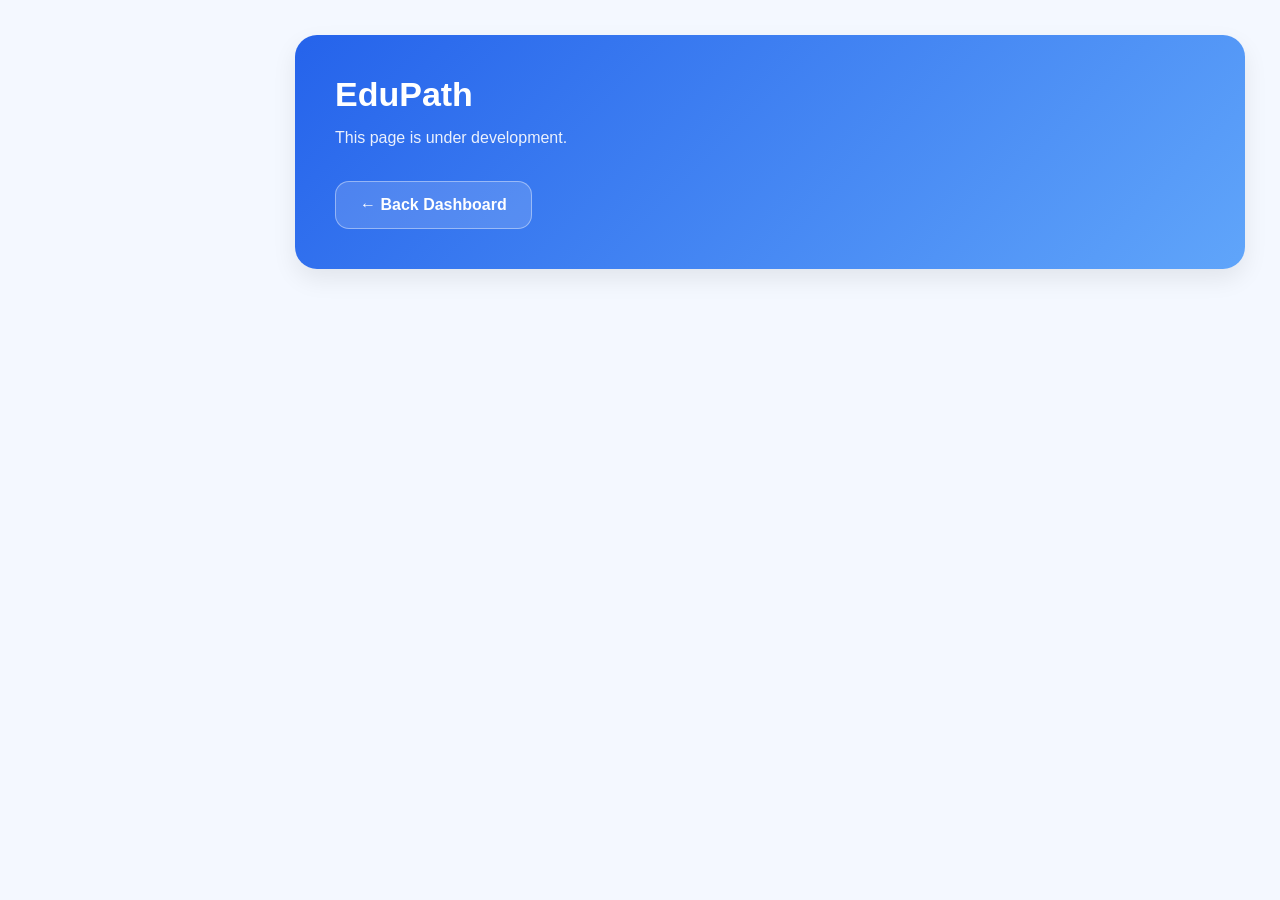
<file: analytics.html>
<!DOCTYPE html>
<html lang="th">

<head>

<meta charset="UTF-8">

<meta name="viewport" content="width=device-width, initial-scale=1.0">

<title>EduPath</title>

<link rel="stylesheet" href="home.css">

<link
href="https://cdnjs.cloudflare.com/ajax/libs/font-awesome/6.5.2/css/all.min.css"
rel="stylesheet">

</head>


<body>

<div class="layout">

<main class="main">

<section class="welcome-card">

<h1>
EduPath
</h1>

<p>
This page is under development.
</p>

<div class="welcome-buttons">

<a href="home.html">
← Back Dashboard
</a>

</div>

</section>

</main>

</div>


</body>

</html>
</file>
<file: home.css>
/* =====================================
   EduPath Dashboard 2.0
   home.css
===================================== */

/* ---------- Reset ---------- */

*{
    margin:0;
    padding:0;
    box-sizing:border-box;
    font-family:Arial,sans-serif;
}

html{
    scroll-behavior:smooth;
}

body{

    background:#f4f8ff;
    color:#1f2937;
    overflow-x:hidden;

}

/* ---------- Theme ---------- */

:root{

    --primary:#2563eb;
    --primary-dark:#1d4ed8;

    --secondary:#60a5fa;

    --background:#f4f8ff;

    --card:#ffffff;

    --border:#e5e7eb;

    --text:#111827;

    --text-light:#6b7280;

    --success:#22c55e;

    --shadow:
        0 10px 25px rgba(0,0,0,.08);

    --radius:18px;

}

/* ---------- Layout ---------- */

.layout{

    display:flex;

    min-height:100vh;

}

/* ---------- Sidebar ---------- */

.sidebar{

    width:260px;

    background:white;

    border-right:1px solid var(--border);

    position:fixed;

    left:0;

    top:0;

    bottom:0;

    padding:30px 20px;

    overflow-y:auto;

    box-shadow:var(--shadow);

    z-index:1000;

}

.logo{

    margin-bottom:40px;

}

.logo h2{

    color:var(--primary);

    font-size:28px;

}

.logo p{

    color:var(--text-light);

    margin-top:6px;

    font-size:14px;

}

/* ---------- Menu ---------- */

.sidebar nav{

    display:flex;

    flex-direction:column;

    gap:10px;

}

.sidebar nav a{

    display:flex;

    align-items:center;

    gap:14px;

    text-decoration:none;

    color:var(--text);

    padding:14px 18px;

    border-radius:14px;

    transition:.25s;

    font-size:15px;

}

.sidebar nav a i{

    width:22px;

    text-align:center;

    font-size:18px;

}

.sidebar nav a:hover{

    background:#eff6ff;

    color:var(--primary);

    transform:translateX(4px);

}

.sidebar nav a.active{

    background:var(--primary);

    color:white;

}

/* ---------- Main ---------- */

.main{

    flex:1;

    margin-left:260px;

    padding:35px;

    min-height:100vh;

}
/* =====================================
   Topbar
===================================== */

.topbar{

    display:flex;

    justify-content:space-between;

    align-items:center;

    gap:20px;

    margin-bottom:30px;

}

/* ---------- Search Box ---------- */

.search-box{

    flex:1;

    display:flex;

    align-items:center;

    gap:12px;

    background:white;

    padding:14px 20px;

    border-radius:16px;

    box-shadow:var(--shadow);

    border:1px solid var(--border);

}

.search-box i{

    color:var(--text-light);

    font-size:18px;

}

.search-box input{

    flex:1;

    border:none;

    outline:none;

    font-size:15px;

    background:transparent;

    color:var(--text);

}

.search-box input::placeholder{

    color:#9ca3af;

}

/* ---------- Right Menu ---------- */

.top-actions{

    display:flex;

    align-items:center;

    gap:14px;

}

.top-actions button{

    width:46px;

    height:46px;

    border:none;

    border-radius:14px;

    background:white;

    cursor:pointer;

    box-shadow:var(--shadow);

    transition:.25s;

    font-size:18px;

}

.top-actions button:hover{

    background:var(--primary);

    color:white;

    transform:translateY(-2px);

}

/* ---------- Avatar ---------- */

.avatar{

    width:48px;

    height:48px;

    border-radius:50%;

    overflow:hidden;

    box-shadow:var(--shadow);

}

.avatar img{

    width:100%;

    height:100%;

    object-fit:cover;

}

/* =====================================
   Welcome Card
===================================== */

.welcome-card{

    background:linear-gradient(
        135deg,
        #2563eb,
        #60a5fa
    );

    color:white;

    padding:40px;

    border-radius:22px;

    margin-bottom:35px;

    box-shadow:var(--shadow);

}

.welcome-card h1{

    font-size:34px;

    margin-bottom:10px;

}

.welcome-card p{

    opacity:.9;

    line-height:1.7;

    max-width:600px;

}

/* ---------- Buttons ---------- */

.welcome-buttons{

    display:flex;

    gap:16px;

    margin-top:30px;

    flex-wrap:wrap;

}

.welcome-buttons a{

    text-decoration:none;

    padding:14px 24px;

    border-radius:14px;

    font-weight:bold;

    transition:.25s;

}

.welcome-buttons a:first-child{

    background:white;

    color:var(--primary);

}

.welcome-buttons a:last-child{

    background:rgba(255,255,255,.15);

    border:1px solid rgba(255,255,255,.4);

    color:white;

}

.welcome-buttons a:hover{

    transform:translateY(-3px);

    box-shadow:0 8px 20px rgba(0,0,0,.15);

}
/* =====================================
   Section Title
===================================== */

.section-title{

    display:flex;

    justify-content:space-between;

    align-items:center;

    margin-bottom:18px;

}

.section-title h2{

    font-size:22px;

    color:var(--text);

}

.section-title a{

    text-decoration:none;

    color:var(--primary);

    font-weight:bold;

    transition:.25s;

}

.section-title a:hover{

    opacity:.8;

}

/* =====================================
   Quick Access
===================================== */

.quick-actions{

    margin-bottom:40px;

}

.card-grid{

    display:grid;

    grid-template-columns:repeat(auto-fit,minmax(220px,1fr));

    gap:22px;

}

.action-card{

    background:white;

    border-radius:20px;

    padding:28px;

    text-decoration:none;

    color:var(--text);

    border:1px solid var(--border);

    box-shadow:var(--shadow);

    transition:.3s;

}

.action-card:hover{

    transform:translateY(-8px);

    box-shadow:0 20px 35px rgba(37,99,235,.18);

    border-color:var(--primary);

}

.action-card i{

    font-size:34px;

    color:var(--primary);

    margin-bottom:18px;

}

.action-card h3{

    margin-bottom:10px;

    font-size:20px;

}

.action-card p{

    color:var(--text-light);

    line-height:1.6;

    font-size:14px;

}

/* =====================================
   Continue Learning
===================================== */

.continue-learning{

    margin-bottom:40px;

}

.course-card{

    background:white;

    border-radius:20px;

    padding:30px;

    box-shadow:var(--shadow);

    border:1px solid var(--border);

}

.course-info h3{

    font-size:24px;

    margin-bottom:12px;

}

.course-info p{

    color:var(--text-light);

    margin-bottom:16px;

}

/* ---------- Progress ---------- */

.progress{

    width:100%;

    height:12px;

    background:#e5e7eb;

    border-radius:100px;

    overflow:hidden;

    margin-bottom:22px;

}

.progress-bar{

    height:100%;

    background:linear-gradient(
        90deg,
        var(--primary),
        var(--secondary)
    );

    border-radius:100px;

}

/* ---------- Continue Button ---------- */

.continue-btn{

    display:inline-block;

    text-decoration:none;

    background:var(--primary);

    color:white;

    padding:12px 24px;

    border-radius:12px;

    font-weight:bold;

    transition:.25s;

}

.continue-btn:hover{

    background:var(--primary-dark);

    transform:translateY(-2px);

}

/* =====================================
   AI Widget
===================================== */

.ai-widget{

    margin-bottom:40px;

}

.ai-box{

    background:linear-gradient(
        135deg,
        #0f172a,
        #1e3a8a
    );

    color:white;

    padding:35px;

    border-radius:22px;

    box-shadow:var(--shadow);

}

.ai-box h3{

    font-size:28px;

    margin-bottom:12px;

}

.ai-box p{

    opacity:.9;

    line-height:1.8;

    margin-bottom:25px;

}

/* ---------- AI Buttons ---------- */

.ai-buttons{

    display:flex;

    gap:16px;

    flex-wrap:wrap;

}

.ai-buttons a{

    text-decoration:none;

    padding:12px 22px;

    border-radius:12px;

    font-weight:bold;

    transition:.25s;

}

.ai-buttons a:first-child{

    background:white;

    color:var(--primary);

}

.ai-buttons a:last-child{

    background:rgba(255,255,255,.15);

    color:white;

    border:1px solid rgba(255,255,255,.3);

}

.ai-buttons a:hover{

    transform:translateY(-3px);

}
/* =====================================
   Dashboard Grid
===================================== */

.dashboard-grid{

    display:grid;

    grid-template-columns:2fr 1fr;

    gap:28px;

    margin-bottom:40px;

}

.dashboard-left,
.dashboard-right{

    display:flex;

    flex-direction:column;

    gap:28px;

}

/* =====================================
   Dashboard Card
===================================== */

.dashboard-card{

    background:var(--card);

    border:1px solid var(--border);

    border-radius:20px;

    padding:28px;

    box-shadow:var(--shadow);

    transition:.25s;

}

.dashboard-card:hover{

    transform:translateY(-4px);

    box-shadow:0 18px 35px rgba(0,0,0,.10);

}

/* =====================================
   Recommended Universities
===================================== */

.recommend-list{

    display:flex;

    flex-direction:column;

    gap:16px;

}

.recommend-item{

    display:flex;

    justify-content:space-between;

    align-items:center;

    padding:18px;

    border-radius:14px;

    background:#f8fbff;

    border:1px solid #edf2f7;

    transition:.25s;

}

.recommend-item:hover{

    background:#eff6ff;

    border-color:var(--primary);

}

.recommend-item h3{

    font-size:17px;

    margin-bottom:4px;

}

.recommend-item p{

    color:var(--text-light);

    font-size:14px;

}

.recommend-item a{

    text-decoration:none;

    background:var(--primary);

    color:white;

    padding:10px 18px;

    border-radius:10px;

    font-size:14px;

    transition:.25s;

}

.recommend-item a:hover{

    background:var(--primary-dark);

}

/* =====================================
   Recent Notes
===================================== */

.notes-list{

    display:flex;

    flex-direction:column;

    gap:14px;

}

.note-item{

    padding:18px;

    background:#f8fbff;

    border-radius:14px;

    border:1px solid #edf2f7;

    transition:.25s;

    cursor:pointer;

}

.note-item:hover{

    background:#eff6ff;

    border-color:var(--primary);

    transform:translateX(4px);

}

.note-item h3{

    font-size:17px;

    margin-bottom:6px;

}

.note-item p{

    color:var(--text-light);

    font-size:14px;

}

/* =====================================
   Progress Number
===================================== */

.progress-number{

    font-size:48px;

    color:var(--primary);

    margin:18px 0;

    font-weight:700;

}

/* =====================================
   Planner
===================================== */

.planner-item{

    display:flex;

    align-items:center;

    gap:18px;

    padding:16px 0;

    border-bottom:1px solid var(--border);

}

.planner-item:last-child{

    border-bottom:none;

}

.planner-item span{

    width:70px;

    text-align:center;

    background:var(--primary);

    color:white;

    padding:8px;

    border-radius:10px;

    font-weight:bold;

}

.planner-item p{

    font-size:15px;

    color:var(--text);

}
/* =====================================
   Statistics Card
===================================== */

.stat-box{

    display:grid;

    grid-template-columns:repeat(3,1fr);

    gap:18px;

    margin-top:20px;

}

.stat-box div{

    background:#f8fbff;

    border:1px solid var(--border);

    border-radius:16px;

    padding:22px 12px;

    text-align:center;

    transition:.25s;

}

.stat-box div:hover{

    transform:translateY(-4px);

    border-color:var(--primary);

    background:#eff6ff;

}

.stat-box h3{

    font-size:32px;

    color:var(--primary);

    margin-bottom:8px;

}

.stat-box p{

    color:var(--text-light);

    font-size:14px;

}

/* =====================================
   Card Hover Effect
===================================== */

.dashboard-card,
.course-card,
.action-card{

    transition:
        transform .25s,
        box-shadow .25s;

}

.dashboard-card:hover,
.course-card:hover{

    transform:translateY(-5px);

    box-shadow:0 20px 40px rgba(0,0,0,.12);

}

/* =====================================
   Footer
===================================== */

.footer{

    margin-top:50px;

    padding:30px 0;

    text-align:center;

    color:var(--text-light);

    font-size:14px;

    border-top:1px solid var(--border);

}

/* =====================================
   Scrollbar
===================================== */

::-webkit-scrollbar{

    width:10px;

}

::-webkit-scrollbar-track{

    background:#eef2ff;

}

::-webkit-scrollbar-thumb{

    background:var(--primary);

    border-radius:20px;

}

::-webkit-scrollbar-thumb:hover{

    background:var(--primary-dark);

}

/* =====================================
   Notification Badge
===================================== */

.badge{

    display:inline-flex;

    justify-content:center;

    align-items:center;

    min-width:20px;

    height:20px;

    padding:0 6px;

    border-radius:999px;

    background:#ef4444;

    color:white;

    font-size:11px;

    font-weight:bold;

}

/* =====================================
   Fade Animation
===================================== */

@keyframes fadeUp{

    from{

        opacity:0;

        transform:translateY(20px);

    }

    to{

        opacity:1;

        transform:translateY(0);

    }

}

.welcome-card,
.quick-actions,
.continue-learning,
.ai-widget,
.dashboard-card{

    animation:fadeUp .5s ease;

}

/* =====================================
   Button Transition
===================================== */

button,
a{

    transition:.25s;

}

button:active,
a:active{

    transform:scale(.98);

}
/* =====================================
   Responsive - Tablet
===================================== */

@media (max-width:1100px){

    .dashboard-grid{

        grid-template-columns:1fr;

    }

    .card-grid{

        grid-template-columns:repeat(2,1fr);

    }

}

/* =====================================
   Responsive - Mobile
===================================== */

@media (max-width:768px){

    .sidebar{

        display:none;

    }

    .main{

        margin-left:0;

        padding:20px;

        padding-bottom:90px;

    }

    .topbar{

        flex-direction:column;

        align-items:stretch;

        gap:15px;

    }

    .top-actions{

        justify-content:flex-end;

    }

    .welcome-card{

        padding:28px;

    }

    .welcome-card h1{

        font-size:28px;

    }

    .welcome-buttons{

        flex-direction:column;

    }

    .welcome-buttons a{

        width:100%;

        text-align:center;

    }

    .card-grid{

        grid-template-columns:1fr;

    }

    .dashboard-grid{

        grid-template-columns:1fr;

    }

    .stat-box{

        grid-template-columns:1fr;

    }

}

/* =====================================
   Mobile Bottom Navigation
===================================== */

.mobile-nav{

    display:none;

}

@media (max-width:768px){

.mobile-nav{

    display:flex;

    position:fixed;

    bottom:0;

    left:0;

    width:100%;

    height:70px;

    background:white;

    border-top:1px solid var(--border);

    box-shadow:0 -5px 20px rgba(0,0,0,.08);

    justify-content:space-around;

    align-items:center;

    z-index:9999;

}

.mobile-nav a{

    text-decoration:none;

    color:var(--text-light);

    display:flex;

    flex-direction:column;

    align-items:center;

    gap:4px;

    font-size:12px;

    transition:.25s;

}

.mobile-nav a i{

    font-size:20px;

}

.mobile-nav a.active{

    color:var(--primary);

}

.mobile-nav a:hover{

    color:var(--primary);

}

}

/* =====================================
   Focus Style
===================================== */

input:focus,
button:focus,
a:focus{

    outline:none;

}

/* =====================================
   Image
===================================== */

img{

    max-width:100%;

    display:block;

}

/* =====================================
   Utility Classes
===================================== */

.text-center{

    text-align:center;

}

.mt-20{

    margin-top:20px;

}

.mt-30{

    margin-top:30px;

}

.mb-20{

    margin-bottom:20px;

}

.hidden{

    display:none;

}

/* =====================================
   Glass Effect
===================================== */

.glass{

    background:rgba(255,255,255,.65);

    backdrop-filter:blur(18px);

    -webkit-backdrop-filter:blur(18px);

}

/* =====================================
   Dark Mode Ready
===================================== */

body.dark{

    background:#0f172a;

    color:white;

}

body.dark .sidebar,
body.dark .dashboard-card,
body.dark .course-card,
body.dark .search-box,
body.dark .top-actions button,
body.dark .action-card{

    background:#1e293b;

    color:white;

    border-color:#334155;

}

body.dark .action-card p,
body.dark .note-item p,
body.dark .recommend-item p{

    color:#cbd5e1;

}

body.dark .recommend-item,
body.dark .note-item,
body.dark .stat-box div{

    background:#1e293b;

    border-color:#334155;

}

body.dark .mobile-nav{

    background:#1e293b;

    border-color:#334155;

}

body.dark .footer{

    border-color:#334155;

}

/* =====================================
   End of EduPath Dashboard CSS
===================================== */
/* ==========================
   Hero V3
========================== */

.hero{

    display:flex;

    justify-content:space-between;

    gap:30px;

    align-items:center;

    padding:40px;

    border-radius:24px;

    background:linear-gradient(135deg,#2563eb,#3b82f6);

    color:#fff;

    margin-bottom:35px;

}

.hero-left{

    flex:1;

}

.hero-left h1{

    font-size:40px;

    margin-bottom:10px;

}

.hero-left p{

    font-size:18px;

    opacity:.9;

    margin-bottom:30px;

}

.hero-buttons{

    display:flex;

    gap:15px;

}

.primary-btn{

    background:#fff;

    color:#2563eb;

    padding:14px 24px;

    border-radius:12px;

    text-decoration:none;

    font-weight:bold;

}

.secondary-btn{

    background:rgba(255,255,255,.15);

    border:1px solid rgba(255,255,255,.4);

    color:#fff;

    padding:14px 24px;

    border-radius:12px;

    text-decoration:none;

}

.hero-right{

    display:flex;

    flex-direction:column;

    gap:20px;

    min-width:220px;

}

.hero-card{

    background:rgba(255,255,255,.15);

    backdrop-filter:blur(10px);

    padding:20px;

    border-radius:18px;

}

.hero-card h3{

    font-size:15px;

    margin-bottom:10px;

}

.hero-card h2{

    font-size:34px;

}

@media(max-width:768px){

.hero{

    flex-direction:column;

    align-items:flex-start;

}

.hero-right{

    width:100%;

}

.hero-buttons{

    flex-direction:column;

    width:100%;

}

.primary-btn,
.secondary-btn{

    text-align:center;

}

}
</file>
